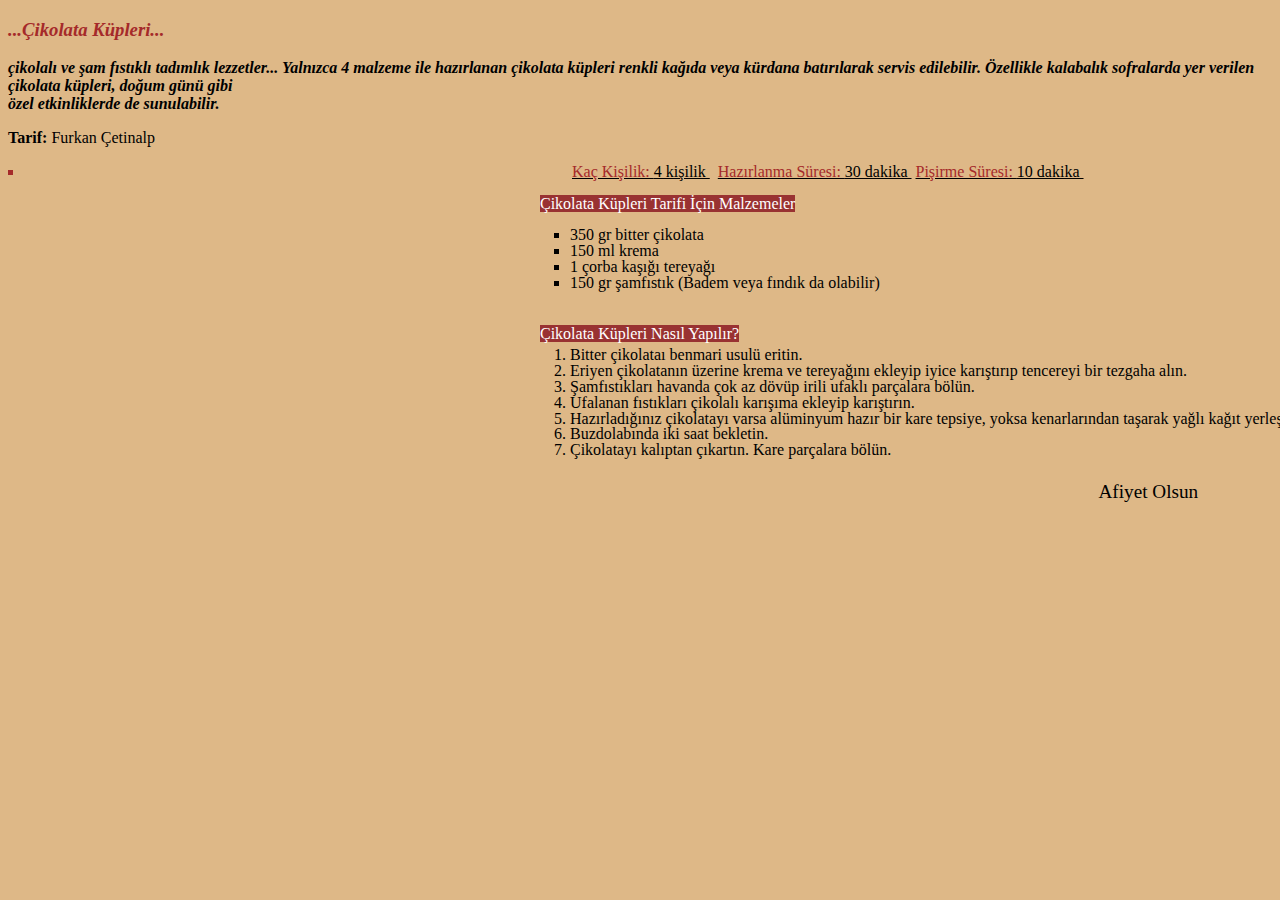
<file: odev3.html>
<!DOCTYPE html>
<html lang="en">
<head>
    <meta charset="UTF-8">
    <meta http-equiv="X-UA-Compatible" content="IE=edge">
    <meta name="viewport" content="width=device-width, initial-scale=1.0">
    <title>Çikolatalı Küp Tarihi</title>
    
</head>

<style>
    mark{
        background-color: rgb(153, 50, 50);
        color: white;
    }
    header { border:0px black solid; }
    ul{
        font-style: normal;
        list-style: square;
        margin: 0;
        color: brown;
        text-emphasis-style:none;
        

        
    }
    .ulno-space{
        margin-top: 10 0;
        padding-left: 1em;


    }
    
</style>
<body style="background-color: burlywood; margin-bottom: 0px;" >
    <h3 style="color: brown;"><i>...Çikolata Küpleri...</i></h3>
    <p><strong><i>çikolalı ve şam fıstıklı tadımlık lezzetler... Yalnızca 4 malzeme ile hazırlanan çikolata küpleri renkli kağıda veya kürdana batırılarak servis edilebilir. Özellikle kalabalık sofralarda yer verilen çikolata küpleri, doğum günü gibi 
         <br>özel etkinliklerde de sunulabilir.</i></strong></p> 
    
    <p style="height: 0em;"><strong>Tarif: </strong>Furkan Çetinalp</p>
    <ul class="ulno-space">
        <pre style="font-family:initial" >
            <li style="height: 0px; margin-bottom: -20px;"> &#9;&#9;&#9;&#9;&#9;&#9;&#9;&#9;&#9;&#9;&#9;&#9;&#9;&#9;&#9;&#9;&#9; <u style="text-decoration-color:black">Kaç Kişilik: <label style="color:black;" >4 kişilik </u>  <u style="text-decoration-color:black">Hazırlanma Süresi: <label style="color:black;" >30 dakika </u> <u style="text-decoration-color:black">Pişirme Süresi: <label style="color:black;" >10 dakika </u> 
            </li>
            <p style="margin-bottom: -10px;"> &#9;&#9;&#9;&#9;&#9;&#9;&#9;&#9;&#9;&#9;&#9;&#9;&#9;&#9;&#9;&#9; <mark >Çikolata Küpleri Tarifi İçin Malzemeler</mark>
                <ul style=" line-height: 1.4mm; position: absolute ; left: 530px; color: black;"   >
                    <li>350 gr bitter çikolata</li>
                    <li>150 ml krema</li>
                    <li>1 çorba kaşığı tereyağı</li>
                    <li>150 gr şamfıstık (Badem veya fındık da olabilir)</li>
                </ul>
            </p>
            <p style="margin-bottom: -20px;"> &#9;&#9;&#9;&#9;&#9;&#9;&#9;&#9;&#9;&#9;&#9;&#9;&#9;&#9;&#9;&#9; <mark >Çikolata Küpleri Nasıl Yapılır?</mark>
                <ol style=" line-height: 1.4mm; position: absolute ; left: 530px; color: black;">
                    <li>Bitter çikolataı benmari usulü eritin.</li>
                    <li>Eriyen çikolatanın üzerine krema ve tereyağını ekleyip iyice karıştırıp tencereyi bir tezgaha alın.</li>
                    <li>Şamfıstıkları havanda çok az dövüp irili ufaklı parçalara bölün.</li>
                    <li>Ufalanan fıstıkları çikolalı karışıma ekleyip karıştırın.</li>
                    <li>Hazırladığınız çikolatayı varsa alüminyum hazır bir kare tepsiye, yoksa kenarlarından taşarak yağlı kağıt yerleştirdiğiniz küçük bir tepsiye dökün.</li>
                    <li>Buzdolabında iki saat bekletin.</li>
                    <li>Çikolatayı kalıptan çıkartın. Kare parçalara bölün.</li>
                </ol>
            </p>
            <p style="margin-top: 30px; margin-bottom: -150px; color: black; font-size:larger;">
                &#9;&#9;&#9;&#9;&#9;&#9;&#9;&#9;&#9;&#9;&#9;&#9;&#9;&#9;&#9;&#9;&#9;&#9;&#9;&#9;&#9;&#9;&#9;&#9;&#9;&#9;Afiyet Olsun
            </p>
        </pre >
    </ul>

</body>
</html>
</file>
